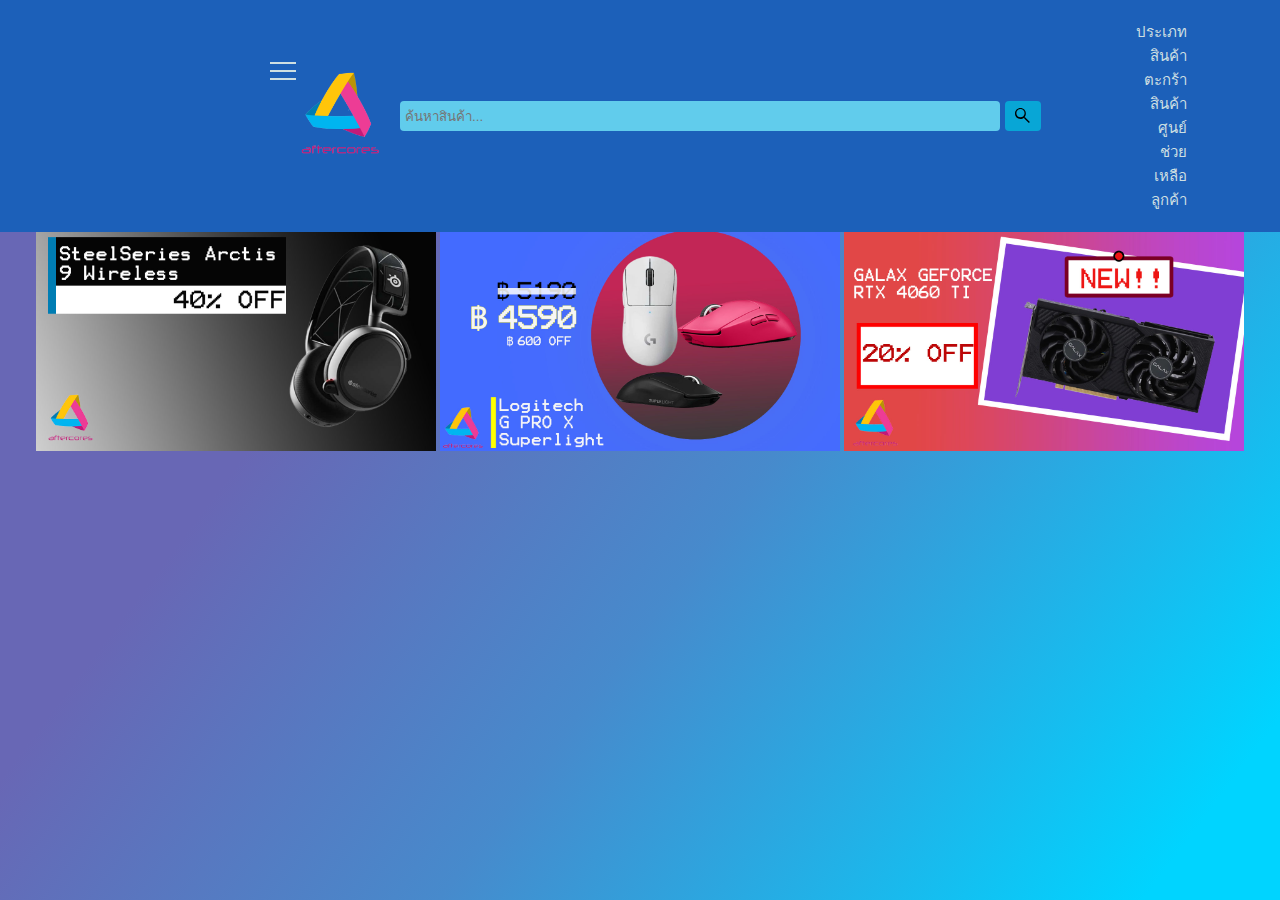
<file: index.html>
<html>
  <!DOCTYPE html>
<head>
    <meta charset="UTF-8">
    <meta name="viewport" content="width=device-width, initial-scale=1.0">
    <link rel="icon" href="asset/img/logo/aftercores.ico" type="image/x-icon">
    <link rel="shortcut icon" href="asset/img/logo/aftercores.ico" type="image/x-icon">  
    <title>Aftercores แหล่งรวมอุปกรณ์คอมพิวเตอร์,สินค้าไอที</title>
    <link rel="stylesheet" type="text/css" href="style.css">
    <script src="https://code.jquery.com/jquery-3.6.0.min.js"></script>
    <script src="js/script.js"></script>
</head>
<body>
  <div id="Header">
    <div class="logo-container">
      <a id="linkhome" href="https://aftercores.shop/"><img src="asset/img/logo/logo.png"></a>
    </div>
    <div class="search-container">
      <input type="text" id="search-input" placeholder="ค้นหาสินค้า...">
      <button type="button" id="search-button">
        <svg class="search-icon" xmlns="http://www.w3.org/2000/svg" viewBox="0 0 24 24">
          <path d="M15.5 14h-.8l-.3-.3c1.2-1.5 1.9-3.4 1.9-5.4C16.3 3.6 12.7 0 8.2 0S0 3.6 0 8.2s3.6 8.2 8.2 8.2c2 0 3.9-.7 5.4-1.9l.3.3v.8l7 6.9 1.4-1.4-6.9-7zm-7.3 0C4.9 14 2 11.1 2 7.7S4.9 1.5 8.2 1.5s6.2 2.9 6.2 6.2S11.5 14 8.2 14z"/>
        </svg>
      </button>
    </div>
    <div class="hamburger-menu">
      <input id="menu__toggle" type="checkbox" />
      <label class="menu__btn" for="menu__toggle">
        <span></span>
      </label>
  
      <ul class="menu__box">
        <h2 class="menu__head">คอมพิวเตอร์และอุปกรณ์</h2>
        <li><a class="menu__item" href="catagory/computer-hardware.html">Computer Hardware อุปกรณ์คอมพิวเตอร์</a></li>
        <li><a class="menu__item" href="">Computer Set เซ็ตคอมพิวเตอร์</a></li>
        <li><a class="menu__item" href="catagory/mouse.html">Mouse เมาส์</a></li>
        <li><a class="menu__item" href="#">Mouse Pad แผ่นรองเมาส์</a></li>
        <li><a class="menu__item" href="#">Keyboard แป้นพิมพ์</a></li>
        <li><a class="menu__item" href="catagory/headphone.html">Headset หูฟัง</a></li>
        <li><a class="menu__item" href="#">Microphone ไมค์</a></li>
        <li><a class="menu__item" href="#">Speaker ลำโพง</a></li>
        <hr class="menu_line">
        <h2 class="menu__head">แล็ปท็อบและมือถือ</h2>
        <li><a class="menu__item" href="#">Working Laptop แล็ปท็อบสำหรับทำงาน</a></li>
        <li><a class="menu__item" href="#">Gaming Laptop แล็ปท็อบสำหรับเล่นเกม</a></li>
        <li><a class="menu__item" href="#">Smart Phone โทรศัพท์มือถือ</a></li>
        <li><a class="menu__item" href="#">Tablet แท็บเล็ต</a></li>   
      </ul>
    </div>
    <ul class="nav">
      <li><a href="catagory/type.html">ประเภทสินค้า</a></li>
      <li><a href="#">ตะกร้าสินค้า</a></li>
      <li><a href="help.html">ศูนย์ช่วยเหลือลูกค้า</a></li>
    </ul>
  </div>
    <div>
		<br><br><br><br><br><br><br>
		<h1 id="Header-text">New Promotion</h1>
	</div>
    <div class="banner-container">
      <a href="product/headphone/ssa9.html"><img src="asset/img/banner/image1.jpg"></a>
      <a href="product/mouse/gprox.html"><img src="asset/img/banner/image2.jpg"></a>
      <a href="product/gpu/rtx4060.html"><img src="asset/img/banner/image3.jpg"></a>
    </div>
</body>
</html>
</file>
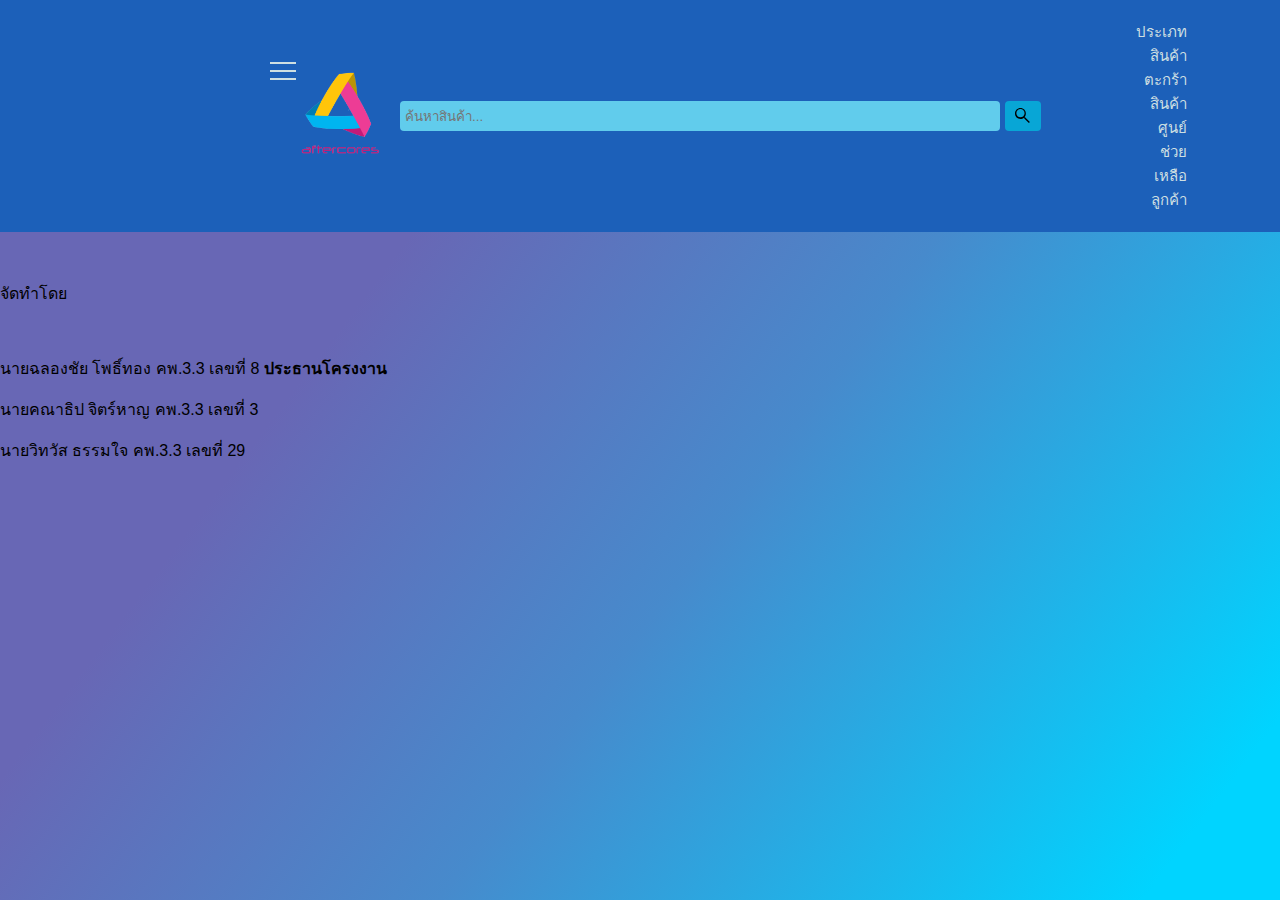
<file: help.html>
<html>
  <!DOCTYPE html>
<head>
    <meta charset="UTF-8">
    <meta name="viewport" content="width=device-width, initial-scale=1.0">
    <link rel="icon" href="asset/img/logo/aftercores.ico" type="image/x-icon">
    <link rel="shortcut icon" href="asset/img/logo/aftercores.ico" type="image/x-icon">  
    <title>Aftercores แหล่งรวมอุปกรณ์คอมพิวเตอร์,สินค้าไอที</title>
    <link rel="stylesheet" type="text/css" href="style.css">
    <script src="https://code.jquery.com/jquery-3.6.0.min.js"></script>
    <script src="js/script.js"></script>
</head>
<body>
  <div id="Header">
    <div class="logo-container">
      <a id="linkhome" href="https://aftercores.shop/"><img src="asset/img/logo/logo.png"></a>
    </div>
    <div class="search-container">
      <input type="text" id="search-input" placeholder="ค้นหาสินค้า...">
      <button type="button" id="search-button">
        <svg class="search-icon" xmlns="http://www.w3.org/2000/svg" viewBox="0 0 24 24">
          <path d="M15.5 14h-.8l-.3-.3c1.2-1.5 1.9-3.4 1.9-5.4C16.3 3.6 12.7 0 8.2 0S0 3.6 0 8.2s3.6 8.2 8.2 8.2c2 0 3.9-.7 5.4-1.9l.3.3v.8l7 6.9 1.4-1.4-6.9-7zm-7.3 0C4.9 14 2 11.1 2 7.7S4.9 1.5 8.2 1.5s6.2 2.9 6.2 6.2S11.5 14 8.2 14z"/>
        </svg>
      </button>
    </div>
    <div class="hamburger-menu">
      <input id="menu__toggle" type="checkbox" />
      <label class="menu__btn" for="menu__toggle">
        <span></span>
      </label>
  
      <ul class="menu__box">
        <h2 class="menu__head">คอมพิวเตอร์และอุปกรณ์</h2>
        <li><a class="menu__item" href="catagory/computer-hardware.html">Computer Hardware อุปกรณ์คอมพิวเตอร์</a></li>
        <li><a class="menu__item" href="">Computer Set เซ็ตคอมพิวเตอร์</a></li>
        <li><a class="menu__item" href="catagory/mouse.html">Mouse เมาส์</a></li>
        <li><a class="menu__item" href="#">Mouse Pad แผ่นรองเมาส์</a></li>
        <li><a class="menu__item" href="#">Keyboard แป้นพิมพ์</a></li>
        <li><a class="menu__item" href="catagory/headphone.html">Headset หูฟัง</a></li>
        <li><a class="menu__item" href="#">Microphone ไมค์</a></li>
        <li><a class="menu__item" href="#">Speaker ลำโพง</a></li>
        <hr class="menu_line">
        <h2 class="menu__head">แล็ปท็อบและมือถือ</h2>
        <li><a class="menu__item" href="#">Working Laptop แล็ปท็อบสำหรับทำงาน</a></li>
        <li><a class="menu__item" href="#">Gaming Laptop แล็ปท็อบสำหรับเล่นเกม</a></li>
        <li><a class="menu__item" href="#">Smart Phone โทรศัพท์มือถือ</a></li>
        <li><a class="menu__item" href="#">Tablet แท็บเล็ต</a></li>   
      </ul>
    </div>
    <ul class="nav">
      <li><a href="catagory/type.html">ประเภทสินค้า</a></li>
      <li><a href="#">ตะกร้าสินค้า</a></li>
      <li><a href="help.html">ศูนย์ช่วยเหลือลูกค้า</a></li>
    </ul>
  </div>
    <div>
		<br><br><br><br><br><br><br>
		<h1 id="Header-text">Read Me</h1>
        <p id="Normal-text">เว็บไซต์นี้จัดทำขึ้นเพื่อเป็นชิ้นงานโครงงาน</p><br>
        <p id="Normal-text">จัดทำโดย</p><br>
        <p id="Normal-text">นายฉลองชัย โพธิ์ทอง คพ.3.3 เลขที่ 8 <b>ประธานโครงงาน</b></p>
        <p id="Normal-text">นายคณาธิป จิตร์หาญ คพ.3.3 เลขที่ 3</p>
        <p id="Normal-text">นายวิทวัส ธรรมใจ คพ.3.3 เลขที่ 29</p>
	</div>

</body>
</html>
</file>
<file: style.css>
/*ทำให้ไม่มีช่องว่าง*/
 body {
  margin: 0;
  padding: 0;
  background: rgb(104,103,181);
  background: linear-gradient(127deg, rgba(104,103,181,1) 30%, rgba(71,138,204,1) 57%, rgba(0,212,255,1) 93%);
  font-family: Arial, Helvetica, sans-serif;
}
/*header*/
#Header {
  position: fixed;
  width: 100%;
  background-color: rgb(28, 96, 185);
  display: flex;
  align-items: center;
  justify-content: space-between;
  padding: 20px;
}

.logo-container img {
  position: relative;
  vertical-align: middle;
  padding-left: 280px;
  width: 80px;
}

#linkhome{
  width: 50px;
}

.search-container {
  display: flex;
  align-items: center;
  margin: 0 20px;
}

.search-container input {
  padding: 5px;
  width: 300px;
  vertical-align: middle;
}

.search-container button {
  padding: 5px 10px;
}

#search-input {
  padding: 5px;
  margin-right: 5px;
  height: 30px;
  width: 600px;
  background-color: #61ccec; /* Change the background color to your desired color */
  border: none; /* Remove the border */
  border-radius: 4px; /* Add border-radius for rounded corners */
}

#search-button {
  padding: 5px 10px;
  background-color: #08a6d6; 
  border: none; 
  border-radius: 4px;
  vertical-align: middle;
}

.search-icon {
  width: 16px;
  height: 20px;
  fill: #000000;
}

.nav {
  list-style: none;
  margin: 0;
  padding-right: 100;
  text-align: right;
}

.nav > li {
  display: inline-block;
  padding: 0 15px;
  font-size: 15px;
}

.nav > li > a {
  text-decoration: none;
  color: #cddfe2;
  transition: font-size 0.3s;
}

.nav > li > a:hover {
  font-size: 16px;
  color: #f5da3f;
}

.hamburger-menu{
  background-color: rgb(28, 96, 185);
  z-index: 2;
}

#menu__toggle {
  opacity: 0;
}
#menu__toggle:checked + .menu__btn > span {
  transform: rotate(45deg);
}
#menu__toggle:checked + .menu__btn > span::before {
  top: 0;
  transform: rotate(0deg);
}
#menu__toggle:checked + .menu__btn > span::after {
  top: 0;
  transform: rotate(90deg);
}
#menu__toggle:checked ~ .menu__box {
  left: 0 !important;
}
.menu__btn {
  position: fixed; 
  top: 20px;
  left: 20px;
  width: 26px;
  height: 26px;
  cursor: pointer;
  margin-left: 250;
  margin-top: 50;
  z-index: 1;
}
.menu__btn > span,
.menu__btn > span::before,
.menu__btn > span::after {
  display: block;
  position: absolute;
  width: 100%;
  height: 2px;
  background-color: #cddfe2;
  
  transition-duration: .25s;
}
.menu__btn > span::before {
  content: '';
  top: -8px;
}
.menu__btn > span::after {
  content: '';
  top: 8px;
}
.menu__box {
  display: block;
  position: fixed;
  top: 0;
  left: -100%;
  width: 300px;
  height: 100%;
  margin: 0;
  padding: 80px 0;
  list-style: none;
  background-color: rgb(25, 74, 138);
  box-shadow: 2px 2px 6px rgba(0, 0, 0, .4);
  transition-duration: .25s;
}

.menu__head{
  display: block;
  padding: 0px 24px;
  color: #cddfe2;
  font-size: 18px;
}

.menu__item {
  display: block;
  padding-bottom: 20;
  padding: 12px 24px;
  color: #cddfe2;
  font-family: 'Roboto', sans-serif;
  font-size: 16px;
  font-weight: 600;
  text-decoration: none;
  transition-duration: .25s;
}
.menu__item:hover {
  background-color: rgb(168, 196, 233);
}

.banner-container {
text-align: center;
padding: 20px;
}

#header-text{
  color: azure;
  text-align: center;
  font-weight: bold;
}

/*Product*/

.container {
    display: flex;
    justify-content: center;
    align-items: center;
    height: 100vh;
}

.product-block {
    border: 10px solid #578ff7;
    border-radius: 10px;
    padding: 20px;
    margin: 10px;
    width: 50%;
    text-align: center;
	color: aliceblue;
	background-color: #2b5661;
}

.product-title {
    font-size: 24px;
    margin: 0;
}

.list{
  font-size: 16px;
  text-align: left;
}

.product-description {
    margin: 10px 0;
}

.undiscount-price {
    font-size: 18px;
    font-weight: bold;
    color: #FBFBFB;
	text-decoration: line-through;
}
.discount-price{
	font-size: 22px;
    font-weight: bold;
    color: #e74c3c; 
}

.buy-button {
    background-color: #3498db;
    color: white;
    padding: 10px 20px;
    border: none;
    cursor: pointer;
    font-size: 16px;
}

.buy-button:hover {
    background-color: #2980b9; /* Darker blue on hover */
}

img{
	width: 400px;
}

.product-table {
  width: 100%;
  border-collapse: collapse;
}

.product-head{
  color: #ddd;
  font-size: 16px;
}


.product-table th,
.product-table td {
  border: 1px solid #ddd;
  padding: 10px;
  text-align: center;
}

.product-title {
  font-weight: bold;
  font-size: 18px;
  color: #ddd;
}

.product-image img {
  width: 300px; /* Adjust the width as needed */
  height: auto;
}

.view-button {
  background-color: #3498db;
  color: #fff;
  padding: 5px 10px;
  border: none;
  cursor: pointer;
  font-size: 14px;
}

.view-button:hover {
  background-color: #2980b9;
}

.product-table {
  border-collapse: collapse; /* To ensure borders collapse into one */
  border: 1px solid rgba(0, 0, 0, 0); /* Transparent border for the whole table */
}

.product-table th,
.product-table td {
  border: 1px solid rgba(0, 0, 0, 0); /* Transparent border for table cells */
  padding: 10px;
  text-align: center;
}

.type__head{
  color: #f3f3f3;
  text-decoration:underline;
  font-size: 36;
}

.type__item{
  text-decoration: none;
  color: #f3f3f3;
  font-size: 24px;
}
</file>
